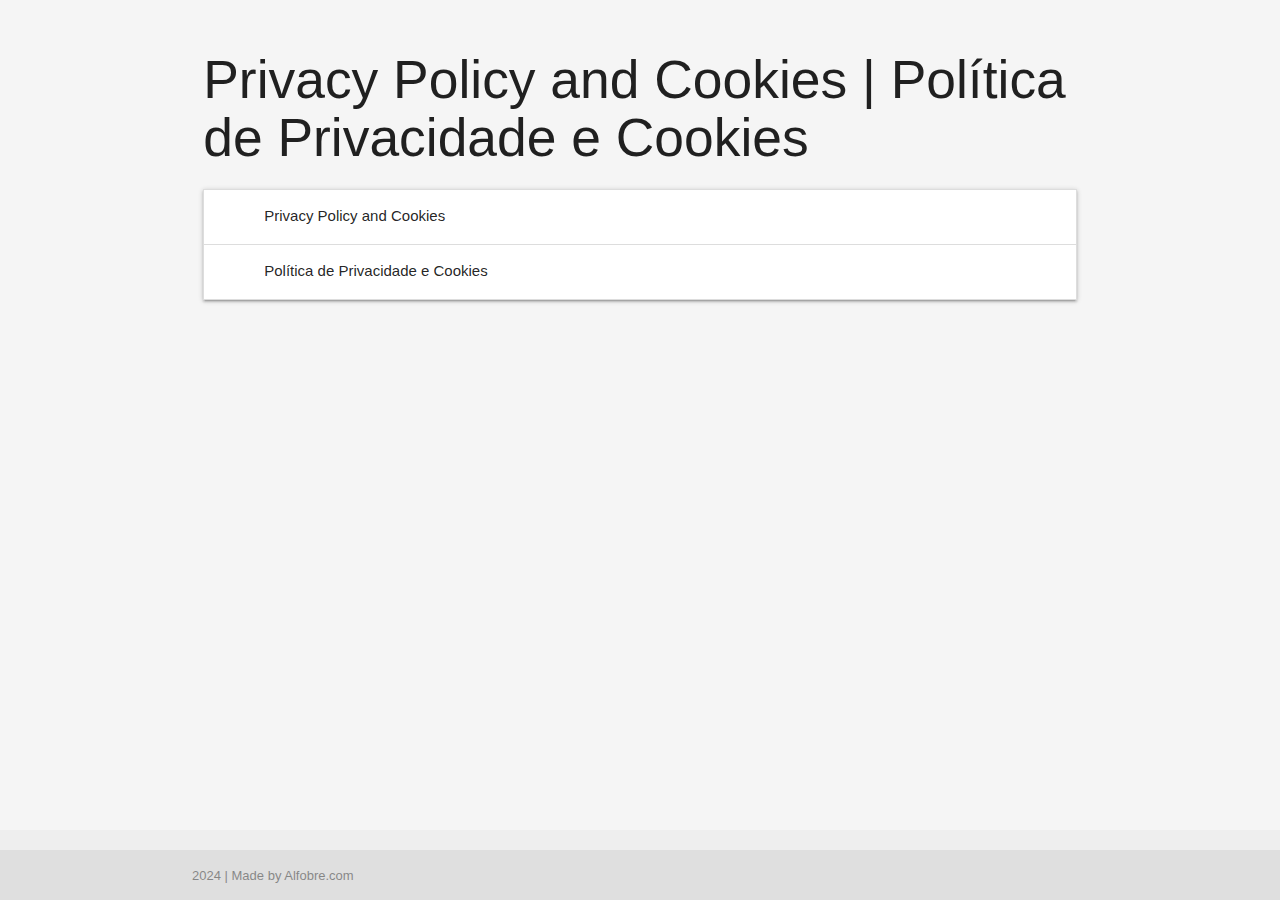
<file: privacy.html>
<!DOCTYPE html>
<html lang="en">
<head>
  <meta http-equiv="Content-Type" content="text/html; charset=UTF-8"/>
  <meta name="viewport" content="width=device-width, initial-scale=1, maximum-scale=1.0"/>
  <title>A-DCG | Alfobre Dublin Core Generator- Privacy Policy and Cookies | Política de Privacidade e Cookies</title>
  <link rel="icon" href="favicon.svg">


        

  <!-- CSS  -->
  <link href="https://fonts.googleapis.com/icon?family=Material+Icons" rel="stylesheet">
  

  <!-- Compiled and minified CSS -->
<link rel="stylesheet" href="https://cdnjs.cloudflare.com/ajax/libs/materialize/1.0.0/css/materialize.min.css">

  <style>
    body {
        display: flex;
        min-height: 100vh;
        flex-direction: column;
      }
    
      main {
        flex: 1 0 auto;
      }
       .myfooter {
  color: black;
  opacity: 0.4;
  font-size: small;
}   
      </style>
</head>



<body class="grey lighten-4">


<main>


<!-- sobre -->
  <section  id="sobre-nos">
    <div class="container">
      <div class="section">

        <div class="row">
          <div class="col s12">
            <h2 class="section-title">Privacy Policy and Cookies | Política de Privacidade e Cookies</h2>

            <ul class="collapsible">
              <li>
                <div class="collapsible-header"><i class="material-icons">policy</i>Privacy Policy and Cookies</div>
                <div class="collapsible-body">
                  <h4>How we process your data</h4>
                  <p>This website is hosted on GitHub and uses Google Analytics to count visits and to analyze website traffic.</p>
                  
                  
                  <h4>Google Analytics</h4>
                  <p>This website uses Google Analytics to analyze website traffic, and to understand where our visitors are coming from. 
                    However, this happens only if you approve the third party cookies by clicking on the "Accept cookies" button.</p>

                  <p>We use Google Analytics to collect anonymous statistics about your visit, like which pages you viewed, but we’ll never share it with others.</p>
                  
                  <p>To the best of our kowledge, we are General Data Protection Regulation (GDPR) compliant and configured Google Analytics to limit the power of Google.</p>     
                </div>
              </li>
              <li>
                <div class="collapsible-header"><i class="material-icons">policy</i>Política de Privacidade e Cookies</div>
                <div class="collapsible-body">
                  <h4>Como processamos os seus dados</h4>
                  <p>Este site está alojado no GitHub e utiliza o Google Analytics para contar as visitas e analisar o tráfego do site.</p>
                  
                  
                  <h4>Google Analytics</h4>
                  <p>Este site utiliza o Google Analytics para analisar o tráfego do site e perceber de onde vêm os nossos visitantes.
                    No entanto, isto só acontece se aprovar os cookies de terceiros clicando no botão “Aceitar cookies”.</p>
                  
                  <p>Utilizamos o Google Analytics para recolher estatísticas anónimas sobre a sua visita, como as páginas que visualizou, mas nunca as partilharemos com terceiros.</p>

                  <p>Tanto quanto sabemos, estamos em conformidade com o Regulamento Geral sobre a Proteção de Dados (RGPD) e configuramos o Google Analytics para limitar o poder da Google.</p>
                </div>
              </li>
            </ul>    
            
          </div>

        </div>

      </div>
    </div>
  </section>
<!-- fim do sobre -->


</main>


<footer class="page-footer grey lighten-3">
  <div class="footer-copyright">
    <div class="container">
    <span class="myfooter light">2024 | Made by Alfobre.com</span>
    </div>
  </div>
</footer>

  <!--  Scripts-->
  <script src="https://code.jquery.com/jquery-2.1.1.min.js"></script>
  <!-- Compiled and minified JavaScript -->
<script src="https://cdnjs.cloudflare.com/ajax/libs/materialize/1.0.0/js/materialize.min.js"></script>

  <script src="init.js"></script>

  
  <script>
 
    //Click event to scroll to top
    $('.scrollToTop').click(function() {
        $('html, body').animate({
            scrollTop: 0
        }, 500);
        return false;
    });
  
    </script>



  </body>
</html>
</file>
